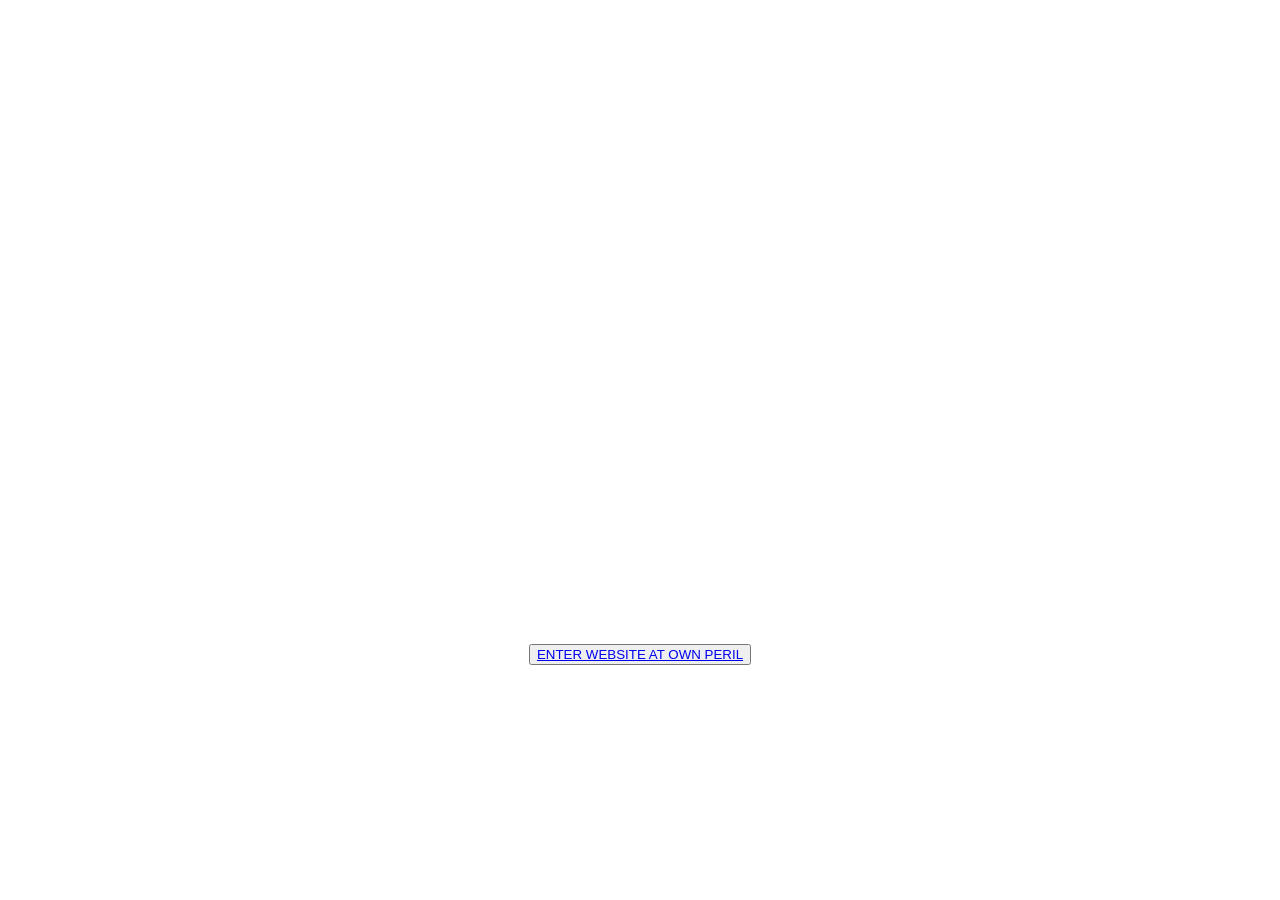
<file: index.html>
<!DOCTYPE html>

<html>
    <head>
        <meta charset="utf-8">
        <meta name="viewport" content="width=device-width, initial-scale=1">
        <title>MUTATOR</title>
        <link rel="stylesheet" href="mutatorstyle.css">
        <style>
        .center {text-align: center; }
        </style>
        <style>
            body {
                background-image: url("https://64.media.tumblr.com/e0b9d57d55185f45f8b518ff7956af79/d5f40ac5291592d8-5b/s500x750/2f650cb41e1618ad26784d6c7d3f8954304448c2.gifv");
                background-repeat: repeat;
                background-size:25%;
                background-position: center;
            }
        </style>
    

    </head>

    <body>
        <div class="center">
            <video autoplay muted loop src="intro360.mp4" width="100%" >
                <source src="intro360.mp4">
            </video> </div>
      <div class="text-center">
            <button><a href="MAINSITE.HTML">ENTER WEBSITE AT OWN PERIL</a></button>
        </div>



     
           

    
    </body>
</html>
</file>
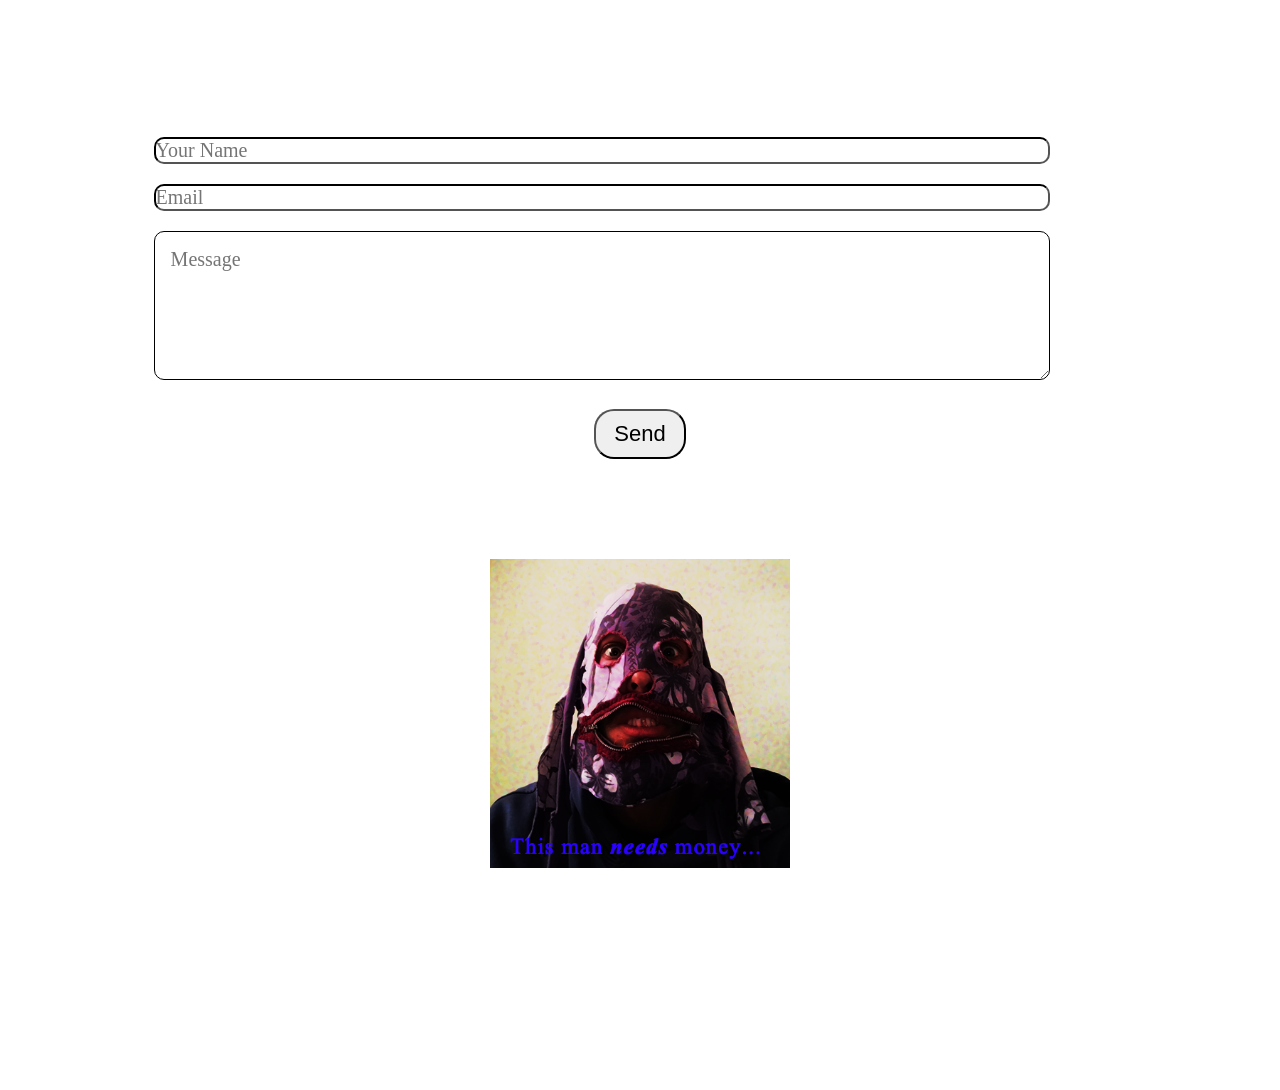
<file: contact.html>
<!DOCTYPE html>

<html lang="en">
    <head>
        <meta charset="utf-8">
        <meta name="viewport" content="width=device-width, initial-scale=1">
        <title>MUTATOR / Contact</title>
        <link rel="stylesheet" href="contactstyle.css">
        <style>
        .center {text-align: center; }
        </style>
        <style>
            body {
                background-image: url("https://64.media.tumblr.com/e0b9d57d55185f45f8b518ff7956af79/d5f40ac5291592d8-5b/s500x750/2f650cb41e1618ad26784d6c7d3f8954304448c2.gifv");
                background-repeat: repeat;
                background-size:25%;
                background-position: center;
            }
        </style>
        <style>
            p{
                text-align: center;
            }
        </style>

        
    </head>

    <body>

         <div class="container">
            <div class="navbar">
            <nav>
                <ul>
                    <li><a href="MAINSITE.HTML">Home</a></li>
                    <li><a href="https://swamphaze.bandcamp.com/merch">Products</a></li>
                    <li><a href="about.html">About</a></li>
                    <li><a href="contact.html">Contact</a></li>
                </ul>
            </nav>

            </div>
        </div>


    


        <form action="https://formspree.io/f/mqpeppwl" method="POST">
            <h1>Contact</h1>
            <input type="text" name="name" required placeholder="Your Name">
            <input type="email" name="email" placeholder="Email" required>
            <textarea rows="5" cols="60" name="message" placeholder="Message" autocomplete="off" required></textarea>
            <button type="submit">Send</button>
        </form>



        <div class="center">
            <img src="needsmoney.png" alt="needsmoney" width="300">
        </div>



        <div class="text-center">  
            <p>Instagram @swamphaze</p>
        </div>
    

    


     
           

    
    </body>
</html>
</file>
<file: mutatorstyle.css>
.text-center {
  text-align: center;
}
</file>
<file: contactstyle.css>
*{
    margin: 0;
    padding: 0;
    box-sizing: border-box;
}
.navbar{
    display: flex;
    align-items: center;
    padding: 20px;
}
nav{
    flex: 1;
    text-align: right;
}
nav ul{
    display: inline-block;
    list-style-type: none;
}
nav ul li{
    display: inline-block;
    margin-right: 20px;
}
a{
    text-decoration: none;
    color: white;
}
p{
    color: white;
}

h1{
    color: white;
    padding-top: 10px;
    text-align: center;
    font-size: 60px;
}

input {
    background-color: white;
    width: 70%;
    margin-left: 12%;
    font-size: 20px;
    padding: 16xp 16xp;
    border-radius: 10px;
    border-color: black;
    margin-bottom: 20px;
    font-family: 'Times New Roman', Times, serif;
}

textarea {
    background-color: white;
    width: 70%;
    margin-left: 12%;
    font-size: 20px;
    padding: 16px 16px;
    border-radius: 10px;
    border-color: black;
    margin-bottom: 25px;
    font-family: 'Times New Roman', Times, serif;

}

input :focus-within {
    outline: none;
    border-color: #808080;
    border-width: 3px;
}

textarea :focus-within {
    outline: none;
    border-color: #808080;
    border-width: 3px;
}

button {
    border-color: #808080;
    border-radius: 20px;
    border-color: black;
    font-size: 22px;
    padding: 10px 18px;
    text-align: center;
    display: flex;
    margin: auto;

}

button:hover {
    opacity: 80%;
    cursor: pointer;
}

p {
    padding: 100px;
}

img{
    padding-top: 100px;
}
</file>
